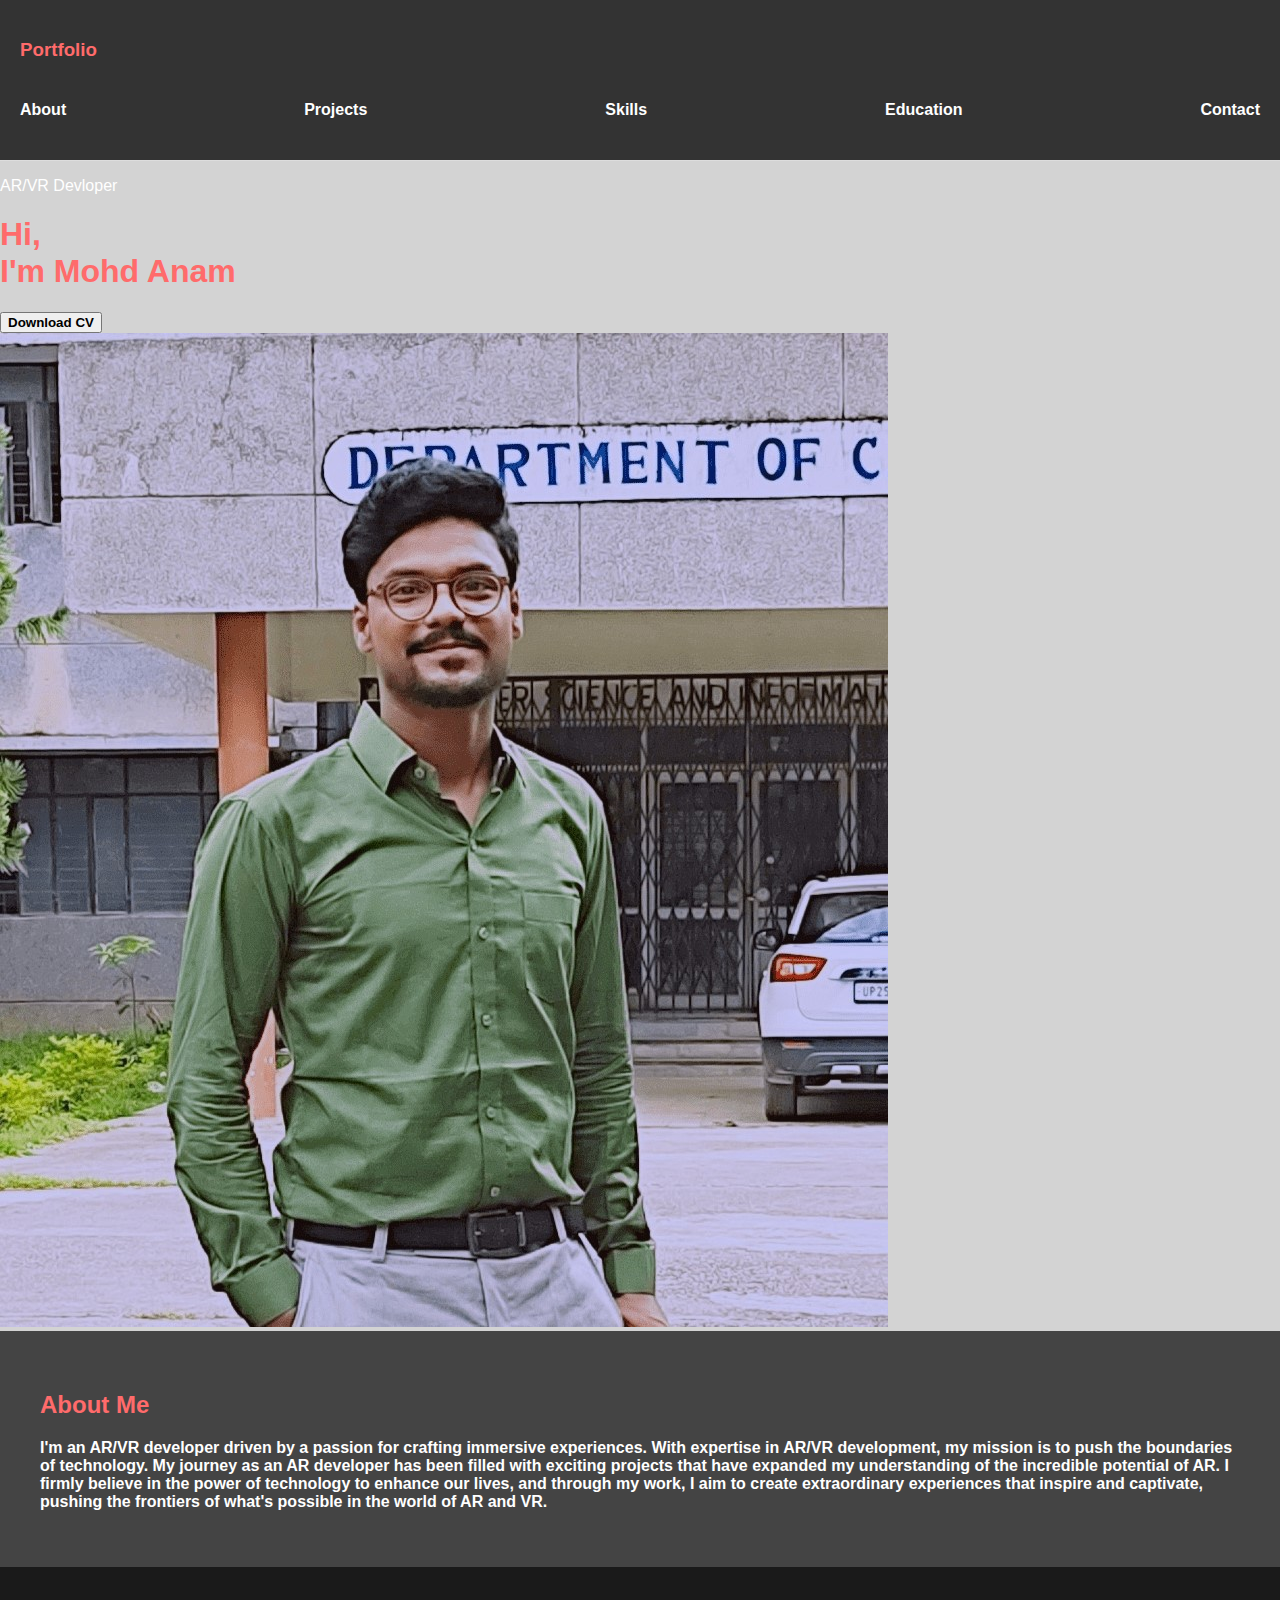
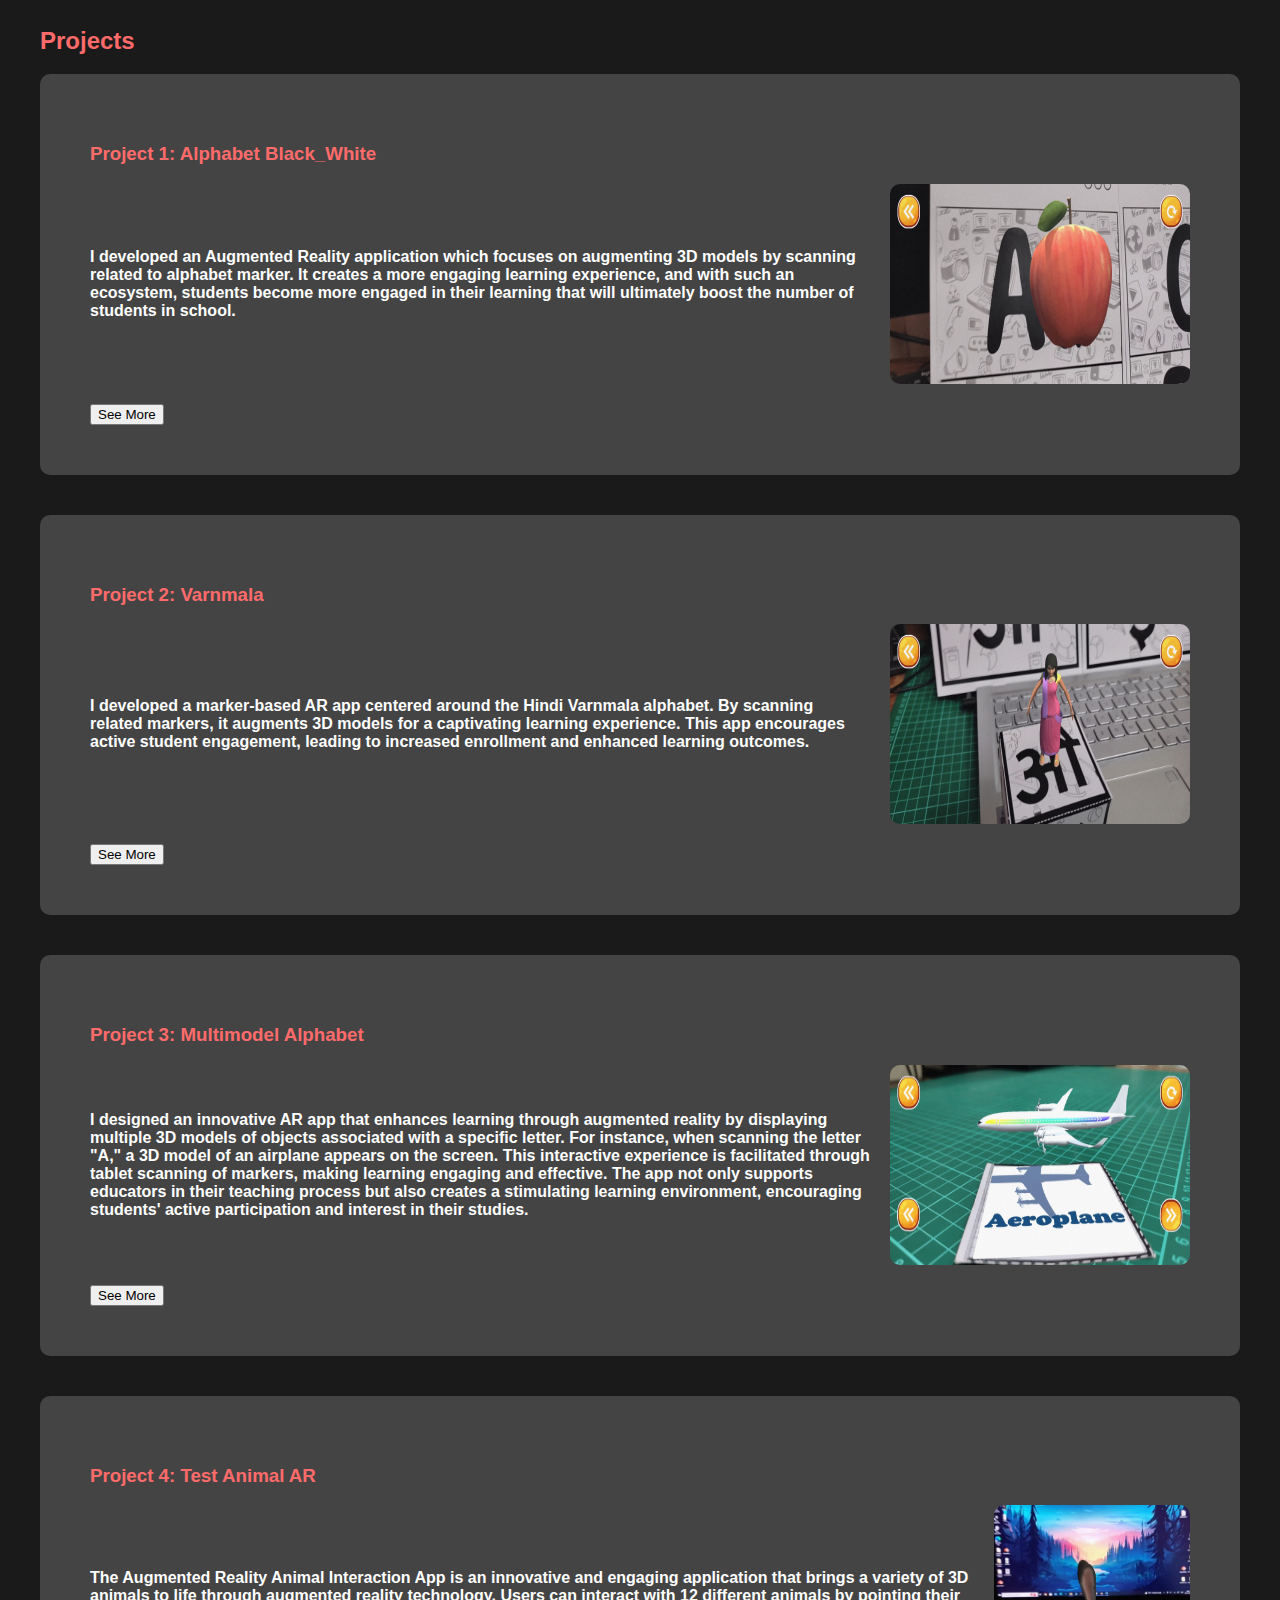
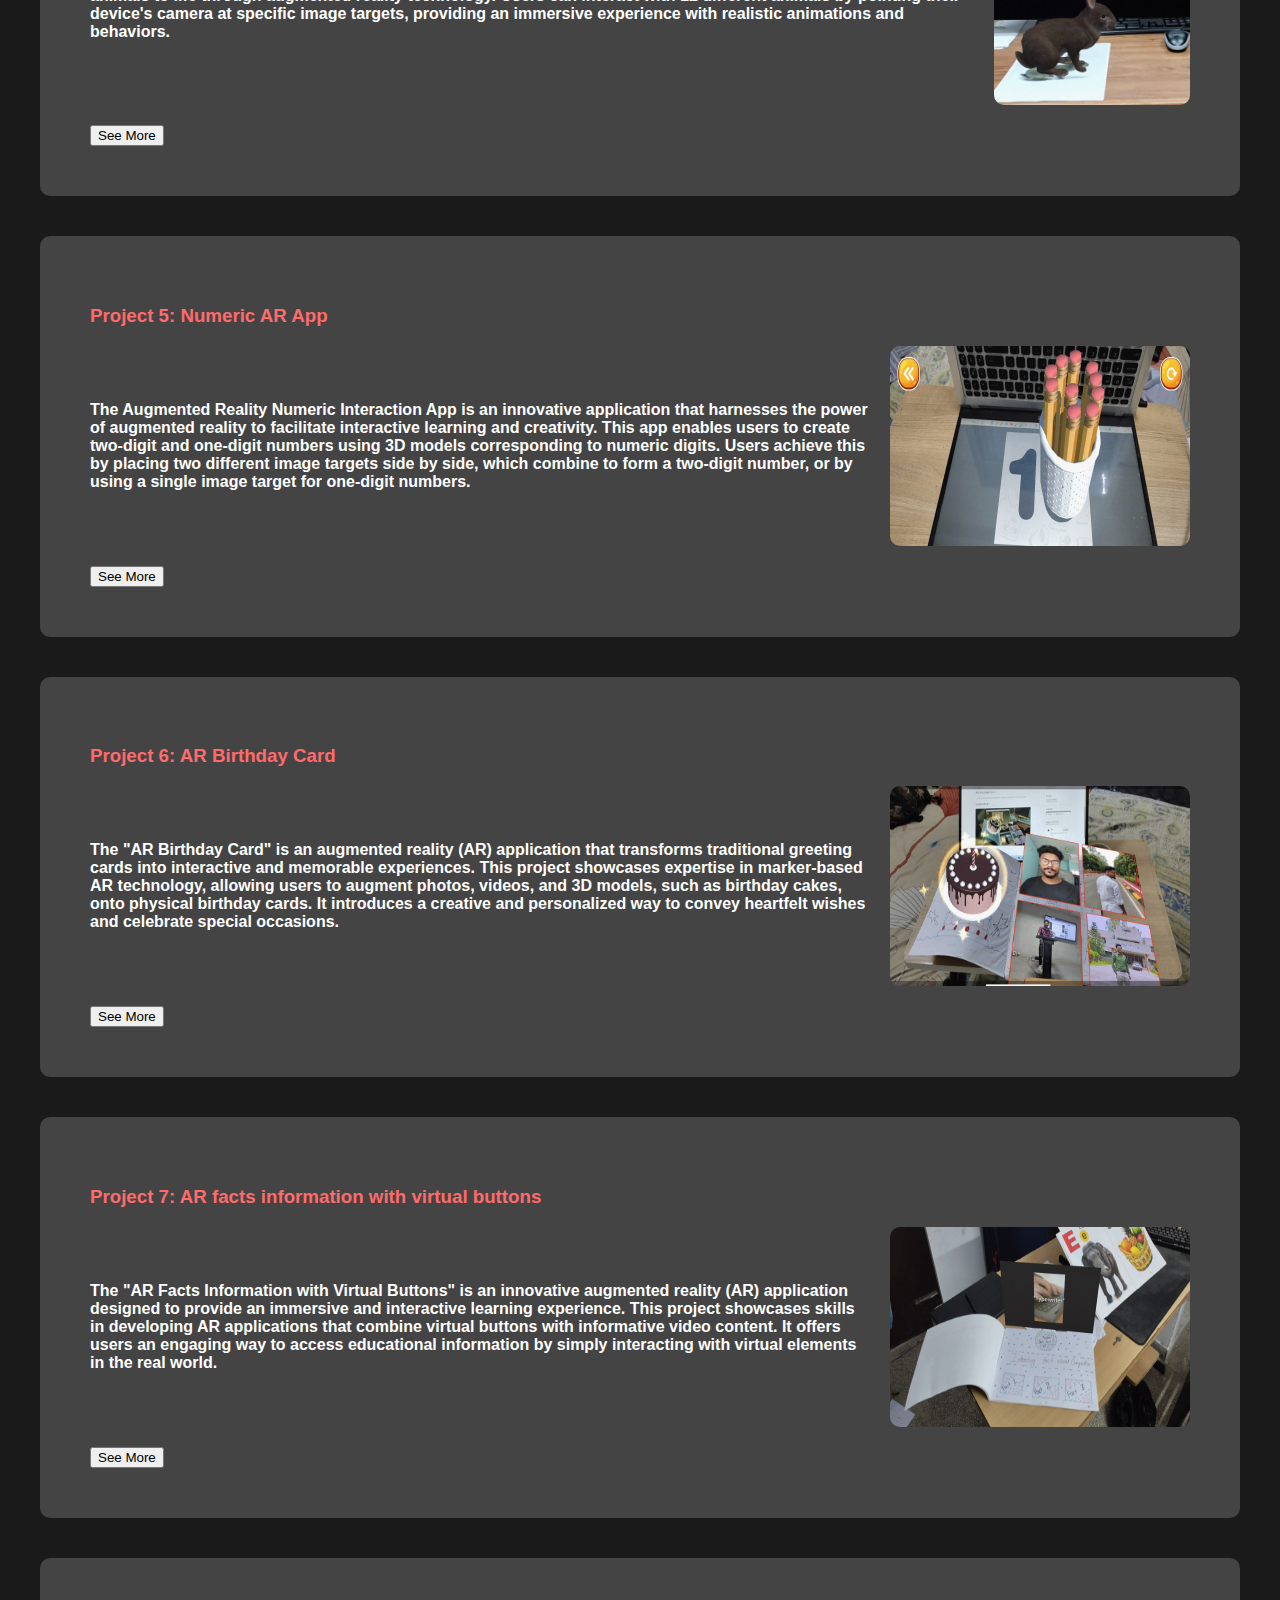
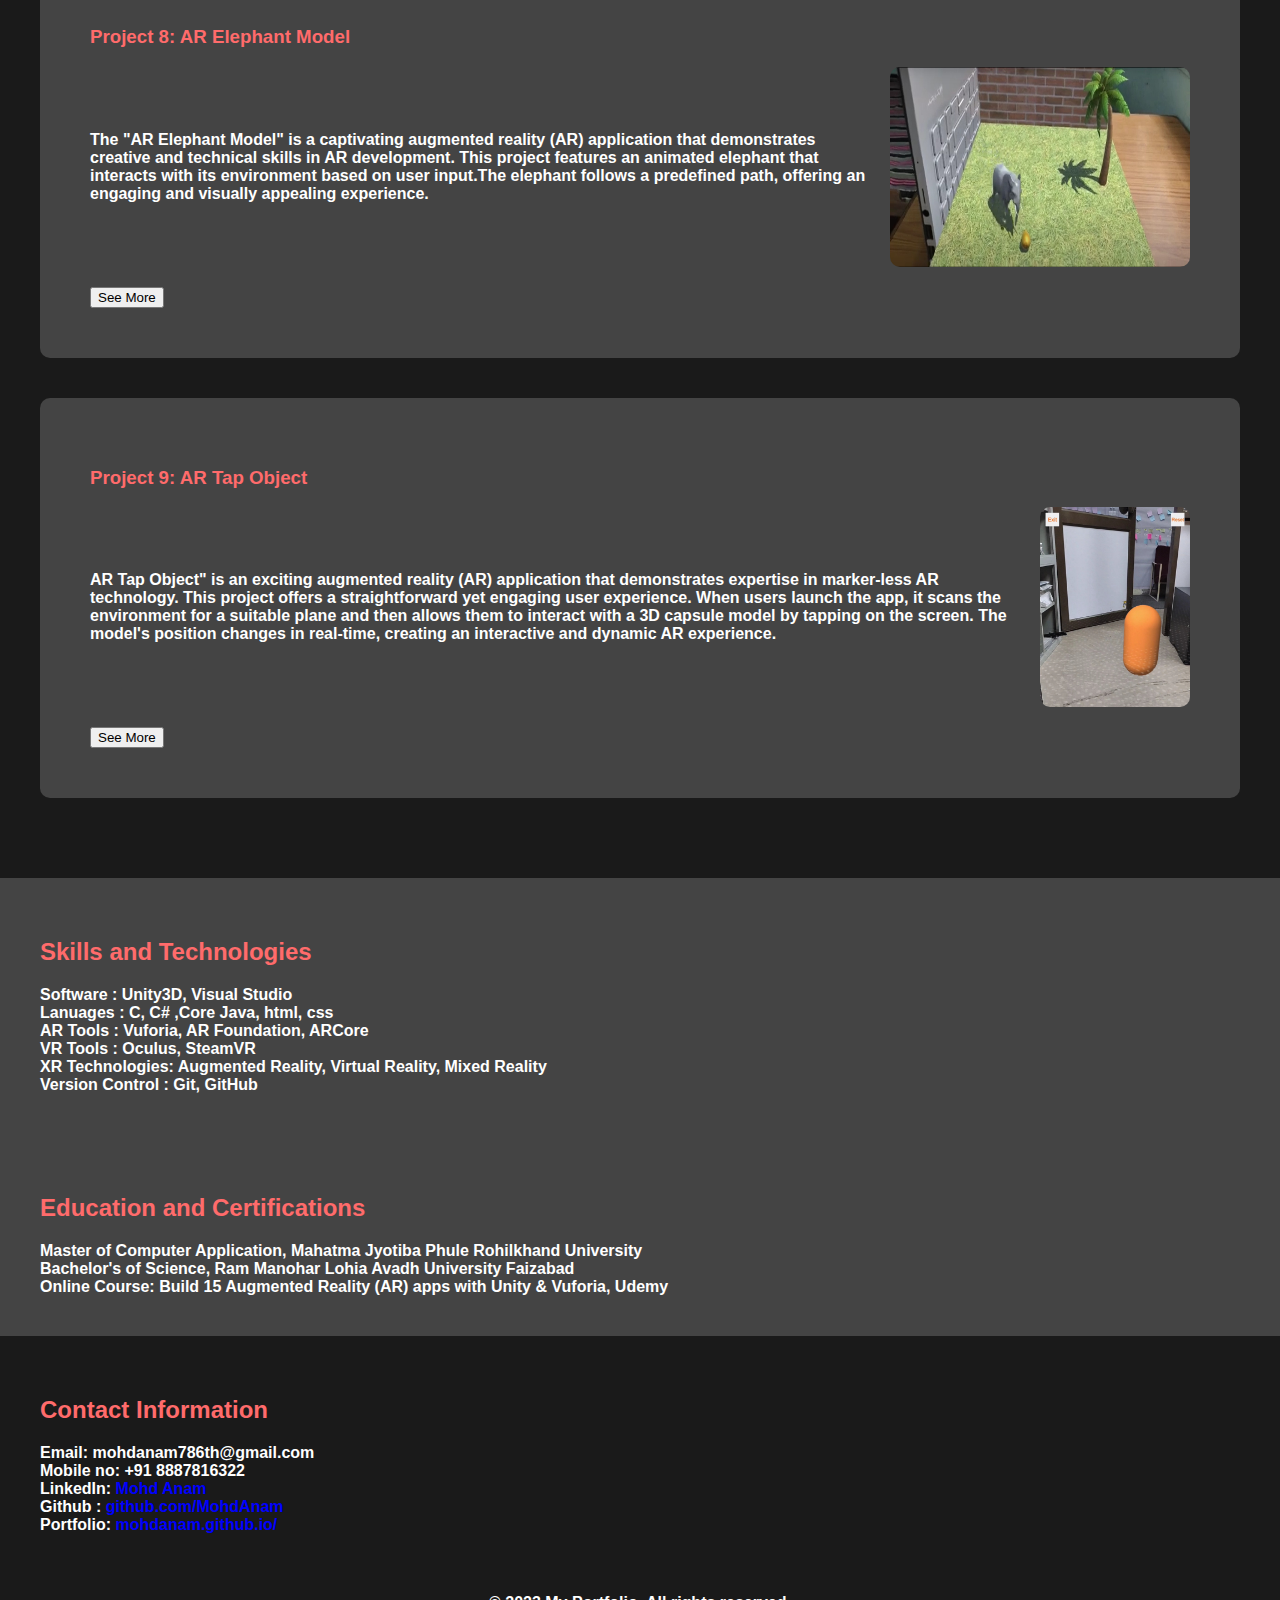
<file: index.html>
<!DOCTYPE html>
<html>
<head>
  <meta charset="UTF-8">
  <meta>
  <title>Mohd Anam, AR/VR developer</title>
  <link rel="stylesheet" href="styles.css">
  <link rel="stylesheet" href="media_query.css">
</head>
<body>
    <header>
      <h3>Portfolio</h3> 
      <nav>
        <h4><a href="#about">About</a></h4>
        <h4><a href="#projects">Projects</a></h4>
        <h4><a href="#skills">Skills</a></h4>
        <h4><a href="#education">Education</a></h4>
        <h4><a href="#contact">Contact</a></h4>
      </nav>
    </header>
    <div class ="intro">
      <div class = "row">
        <div class="column-1">
          <p>AR/VR Devloper</p>
          <h1>Hi,<br>  I'm Mohd <span > Anam</span> </h1>
          <a href="Pictures/Mohd Anam resume 2023.pdf" download =""><button class ="d-button"><b>Download CV<b></button></a>
        </div>
        <div class = "column-2">
          <div class ="image-container">
           <img src="Pictures/Anam.jpg" >
          </div>
        </div>
      </div> 
    </div>


  <section  id="about">
    <h2>About Me</h2>
    <p class="about-box" >
      I'm an AR/VR developer driven by a passion for crafting immersive experiences. With expertise in AR/VR development, my mission is to push the boundaries of technology. 
      My journey as an AR developer has been filled with exciting projects that have expanded my understanding of the incredible potential of AR. I firmly believe in the power of technology to enhance our lives, and through my work, 
      I aim to create extraordinary experiences that inspire and captivate, pushing the frontiers of what's possible in the world of AR and VR.
    </p> 
    </section>

  <section id="projects">
    <h2>Projects <style> </style></h2>

    <a href="project1.html" target="_blank">
    <section id="project1" class="project">
      <h3>Project 1: Alphabet Black_White</h3>
      <div class="project-content">
        <p>
          I developed an Augmented Reality application which focuses on augmenting 3D models by scanning related to alphabet marker.
           It creates a more engaging learning experience, and with such an ecosystem, students become more engaged in their learning 
           that will ultimately boost the number of students in school.
         </p>
        <img src="Pictures/Alphabet apple.jpg" height="200" width="300" style="border-radius: 10px;" >      
      </div>
      <button class="see-more-button">See More</button>
    </section>
    </a>
    
    <a href="project2.html" target="_blank">
    <section id="project2" class="project"> 
      <h3>Project 2: Varnmala</h3> 
      <div class="project-content">
      <p>
        I developed a marker-based AR app centered around the Hindi Varnmala alphabet. By scanning related markers, 
        it augments 3D models for a captivating learning experience. This app encourages active student engagement, 
        leading to increased enrollment and enhanced learning outcomes. 
      </p>
      <img src="Pictures/hindi varnamala lady pic.jpg" height="200" width="300" style="border-radius: 10px;" >
    </div>
    <button class="see-more-button">See More</button>
    </section>
    </a>

    <a href="project3.html" target="_blank">
    <section id="project3" class="project">
      <h3>Project 3: Multimodel Alphabet</h3> 
      <div class ="project-content">
      <p>
        I designed an innovative AR app that enhances learning through augmented reality by displaying multiple 3D models of objects associated with a specific letter.
         For instance, when scanning the letter "A," a 3D model of an airplane appears on the screen. This interactive experience is facilitated through tablet scanning 
         of markers, making learning engaging and effective. The app not only supports educators in their teaching process but also creates a stimulating learning environment, encouraging students' active participation and interest in their studies.
        </p>
      <img src="Pictures/aeroplane.jpg" height="200" width="300" style="border-radius: 10px;" >
    </div>
    <button class="see-more-button">See More</button>
    </section>
    </a>

    <a href="https://youtu.be/168xczxamo0" target="_blank">
    <section id="project4" class="project">
      <h3>Project 4: Test Animal AR</h3>
      <div class = "project-content">
        <p>
          The Augmented Reality Animal Interaction App is an innovative and engaging application that brings a variety of 3D animals to life through augmented reality technology.
           Users can interact with 12 different animals by pointing their device's camera at specific image targets, providing an immersive experience with realistic animations and behaviors.
          </p>
        <img src="Pictures/rabbit pic.jpg" height="200" width="300" style="border-radius: 10px;" >
      </div>      
      <button class="see-more-button">See More</button>
    </section>
    </a>

    <a href="https://youtu.be/NNhKd6J1nC0" target="_blank">
    <section id="project5" class="project">
      <h3>Project 5: Numeric AR App</h3>
      <div class="project-content">  
      <p>
       The Augmented Reality Numeric Interaction App is an innovative application that harnesses the power of augmented reality to facilitate interactive learning and creativity. 
       This app enables users to create two-digit and one-digit numbers using 3D models corresponding to numeric digits. Users achieve this by placing two different image targets side by side, which combine to form a two-digit number, or by using a single image target for one-digit numbers.          
      </p>
       <img src="Pictures/numeric app pic.jpg" height="200" width="300" style="border-radius: 10px;" >
      </div>   
      <button class="see-more-button">See More</button>
    </section>
    </a >

    <a href="https://youtu.be/JBdO1hhukHU" target="_blank">
      <section id="project6" class="project">
        <h3>Project 6: AR Birthday Card </h3>
        <div class="project-content">  
        <p>
        The "AR Birthday Card" is an augmented reality (AR) application that transforms traditional greeting cards into interactive and memorable experiences.
         This project showcases expertise in marker-based AR technology, allowing users to augment photos, videos, and 3D models, such as birthday cakes, onto physical birthday cards. It introduces a creative and personalized way to convey heartfelt wishes and celebrate special occasions.    
        </p>
         <img src="Pictures/birthday pic.jpg" height="200" width="300" style="border-radius: 10px;">                
        </div>
        <button class="see-more-button">See More</button>
      </section>
      </a >

      <a href="https://youtu.be/rbxv_syxSPo" target="_blank">
        <section id="project7" class="project">
          <h3>Project 7: AR facts information with virtual buttons</h3>
          <div class="project-content">  
          <p>
            The "AR Facts Information with Virtual Buttons" is an innovative augmented reality (AR) application designed to provide an immersive and interactive learning experience.
             This project showcases skills in developing AR applications that combine virtual buttons with informative video content. It offers users an engaging way to access educational information by simply interacting with virtual elements in the real world.
            </p>
           <img src="Pictures/AR Fact pic.jpg" height="200" width="300" style="border-radius: 10px;">                  
          </div>
          <button class="see-more-button">See More</button>
        </section>
        </a>

        <a href="https://youtu.be/NVLTz6Ph0PI" target="_blank">
          <section id="project8" class="project">
            <h3>Project 8: AR Elephant Model </h3>
            <div class="project-content">  
            <p>
              The "AR Elephant Model" is a captivating augmented reality (AR) application that demonstrates creative and technical skills in AR development.
               This project features an animated elephant that interacts with its environment based on user input.The elephant follows a predefined path, offering an engaging and visually appealing experience.
            </p>
             <img src="Pictures/elephant.jpeg" height="200" width="300" style="border-radius: 10px;">          
            </div>
            <button class="see-more-button">See More</button>
          </section>
          </a>

          <a href="https://youtu.be/tjJ-NJWXb9Q" target="_blank">
            <section id="project9" class="project">
              <h3>Project 9: AR Tap Object </h3>
              <div class="project-content">  
              <p>
                AR Tap Object" is an exciting augmented reality (AR) application that demonstrates expertise in marker-less AR technology. 
                This project offers a straightforward yet engaging user experience. When users launch the app, it scans the environment 
                for a suitable plane and then allows them to interact with a 3D capsule model by tapping on the screen. The model's position changes in real-time, creating an interactive and dynamic AR experience.                                  
              </p>
              <img src="Pictures/tap object pic.jpg" height="200" width="300" style="border-radius: 10px;">
              </div>
              <button class="see-more-button">See More</button>
             </section>
          </a >
    
  </section>

  <section id="skills">
    <h2>Skills and Technologies</h2>
  <div class="text-box" id="color-change-box">
    <ul>
      <li class ="item-box"><b>Software :</b> Unity3D, Visual Studio</li>
      <li class ="item-box"><b>Lanuages :</b> C, C# ,Core Java, html, css </li>
      <li class ="item-box"><b>AR Tools :</b> Vuforia, AR Foundation, ARCore</li>
      <li class ="item-box"><b>VR Tools :</b> Oculus, SteamVR</li>
      <li class ="item-box"><b>XR Technologies:</b> Augmented Reality, Virtual Reality, Mixed Reality</li>
      <li class ="item-box"><b>Version Control :</b> Git, GitHub</li>
    </ul>
  </div>
  </section>

  <section id="education">
    <h2>Education and Certifications</h2>
    <ul>
      <li class ="education-box">Master of Computer Application, Mahatma Jyotiba Phule Rohilkhand University</li>
      <li class ="education-box">Bachelor's of Science, Ram Manohar Lohia Avadh University Faizabad</li>
      <li class ="education-box">Online Course: Build 15 Augmented Reality (AR) apps with Unity & Vuforia, Udemy</li>
    </ul>
  </section>

  <section id="contact">
    <h2>Contact Information</h2>
    <ul>
      <li class="contact-box">Email: mohdanam786th@gmail.com</li>
      <li class="contact-box">Mobile no: +91 8887816322</li>
      <li class="contact-box">LinkedIn: <a href="https://www.linkedin.com/in/mohd-anam-a306aa157/">Mohd Anam</a></li>
      <li class="contact-box">Github : <a href="https://github.com/MohdAnam">github.com/MohdAnam</a></li>
      <li class="contact-box">Portfolio: <a herf ="https://mohdanam.github.io/">mohdanam.github.io/</a></li>
    </ul>
  </section>

  <footer>
    <p>&copy; 2023 My Portfolio. All rights reserved.</p>
  </footer>

  <script src="script.js"></script>
</body>
</html>
</file>
<file: styles.css>
/* Define the color palette variables */
:root {
  --primary-bg-color: #002147; /* Dark blue background */
  --primary-text-color: #ffffff; /* White text color */
  --heading-color: #ff6b6b; /* Heading color (red) */
  --link-color: #45aaf2; /* Link color (blue) */
  --section-bg-color: #f0f0f0; /* Light gray background for sections */
  --project-bg-color: #1a1a1a; /* Dark background for projects */
  --contact-bg-color: #444444; /* Dark gray background for contact section */
}

a {
  text-decoration: none; /* Remove underline */
  color: blue; /* Set link color to blue */
}

/* Global Styles */
body {
  font-family: Arial, sans-serif;
  margin: 0;
  padding: 0;
  background-color: var(--primary-bg-color); /* Dark blue background */
  color: var(--primary-text-color); /* White text color */
}

h1, h2, h3 {
  color: var(--heading-color); /* Heading color (red) */
}

ul {
  list-style-type: none;
  padding: 0;
  margin: 0;
}

/* Header Styles */
header {
  background-color: #333; /* Dark gray header background */
  padding: 20px;
  border-bottom: 1px solid #ddd; /* Light gray border at the bottom */
  
}

nav {
  display: flex;
  justify-content: space-between;
  align-items: center;
}

nav ul {
  display: flex;
  justify-content: center;
  width: 100%;
}

nav li {
  margin-right: 20px;
}

nav a {
  text-decoration: none;
  color: var(--primary-text-color); /* Navigation link text color */
  font-weight: bold;
  transition: color 0.3s ease;
}

nav a:hover {
  color: var(--link-color); /* Navigation link hover color (blue) */
}

/* Section Styles */
section {
  padding: 40px;
}

#projects {
  background-color: var(--project-bg-color); /* Dark background for projects section */
  color: var(--primary-text-color); /* Text color for projects section */
}
/* Project Sections */
.project {
  background-size: cover;
  background-position: center;
  padding: 50px;
  color: var(--primary-text-color); /* Project text color */
  margin-bottom: 40px;
  border-radius: 10px;
}

/* Add this CSS for the side-by-side layout */
.project-content {
  display: flex;
  flex-direction: row; /* Display items side by side */
  align-items: center; /* Vertically center align items */
  margin-bottom: 20px; /* Adjust spacing as needed */
}

.project-content p {
  flex-grow: 1; /* Allow text to grow and fill remaining space */
 
}

.project-content img {
  margin-left: 20px; /* Add spacing between text and image */
}


#project1{

  background-color: #444444;
}
#project2{
  background-color: #444444;
}
#project3{
  background-color: #444444;
}
#project4{
  background-color: #444444;
}
#project5{
  background-color: #444444;
}
#project6{
  background-color: #444444;
}
#project7{
  background-color: #444444;
}
#project8{
  background-color: #444444;
}
#project9{
  background-color: #444444;
}



#about {
  background-color: #444444; /* Light gray background for about section */
  color: var(--primary-text-color); /* Text color for the about section */
}



#skills{
  background-color: var(--contact-bg-color);
}

#education{

  background-color: var(--contact-bg-color);
}


/* Contact Section Styles */
#contact {
 background-color:  #1a1a1a; /* Dark gray background color for contact section */
  padding: 40px;
  color: var(--primary-text-color); /* Text color for contact section */
}

footer {
  background-color: var(--project-bg-color);  /* Dark background for footer */
  color: var(--primary-text-color);
  padding: 20px;
  text-align: center;
}

footer p {
  margin: 0;
}

/* Responsive Styles */
@media (max-width: 768px) {
  header {
    text-align: center;
  }

  nav ul {
    justify-content: space-between;
  }

  nav li {
    margin-right: 10px;
  }
}
</file>
<file: media_query.css>
/* 
         
            @media (max-width: 600px) {
            
            
     
            header {
                background-color: #1a1a1a;
                padding: 10px;
                border-bottom: 1px solid #1a1a1a;
                display: flex; 
                justify-content: center;
                align-items: center;
             
            }
            
            nav {
                display: flex;
                align-items: center;
                justify-content: center;
                gap: 0px;
                
                margin-left: 10%;
                font-size: 500;
            } 
            
            nav ul {
                display: flex;
                justify-content: center;
           
            }
            
            nav li {
                display: inline-block;
                list-style: none;
                /* margin: 20px 30px;
                margin-top: -50px;
                margin-left: 10px;  
            }
            
            nav a {
                text-decoration: none;
                color: var(--primary-text-color);
                font-weight: bold;
                transition: color 0.3s ease;
            }
            
            nav a:hover {
                color: var(--link-color);
            }
            

            a {
                text-decoration: none;
                color: #0077b6;
            }
            
            
            
            
            
            #intro {
                height:0;
                padding: 40px;
                background-color: yellowgreen;
                flex-direction: columnfff;
            }
            
            

            .intro-text {
                margin-top: 20%;
                font-size: 50px;
                margin-right: 50px;
            }
            
            .intro-text h1 {
                font-size: 60px;
                margin-top: 20px;
                color: var(--primary-text-color);
            }
            
            .intro-text h1 span {
                color: rgb(225, 0, 255);
            }
            
            .row {
                display: flex;
                justify-content: space-between;
                flex-wrap: wrap;
            }
            
            .column-2 {
                flex-basis: 35%;
                margin-right: 10%;
            }
            
            .image-container {
                height: 100%;
                display: flex;
                justify-content: center;
                align-items: center;
                margin-top: 100px;
            }
            
            .image-container img {
                height: 30pc;
                width: 35pc;
                border-radius: 100%;
            }
            
            .d-button {
                background-color: #ff004f;
                color: #ffffff;
                border: none;
                padding: 20px 40px;
                border-radius: 5px;
                cursor: pointer;
                transition: background-color 0.3s ease;
                margin: 10px 20px;
            }
            
            .d-button:hover {
                background-color: #ff004f;
            }
            
            
            
            
            
            }
   */
</file>
